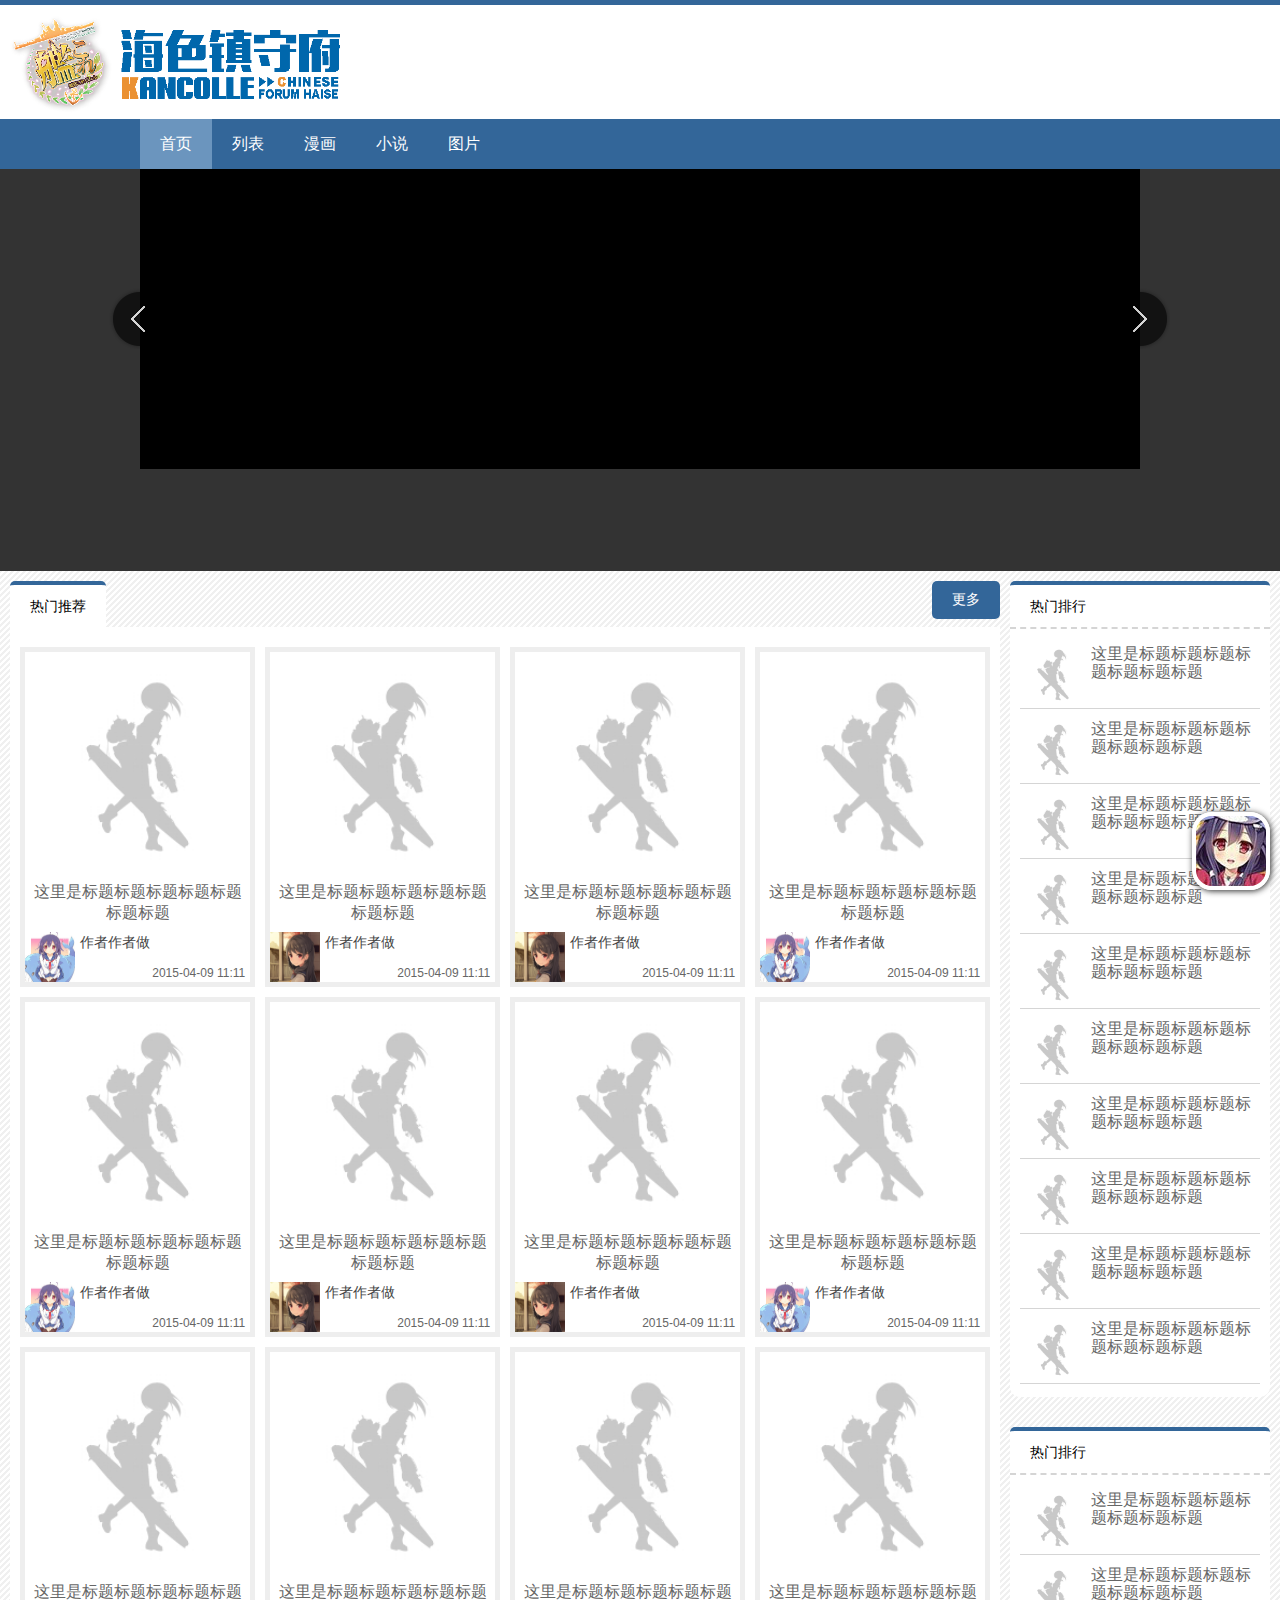
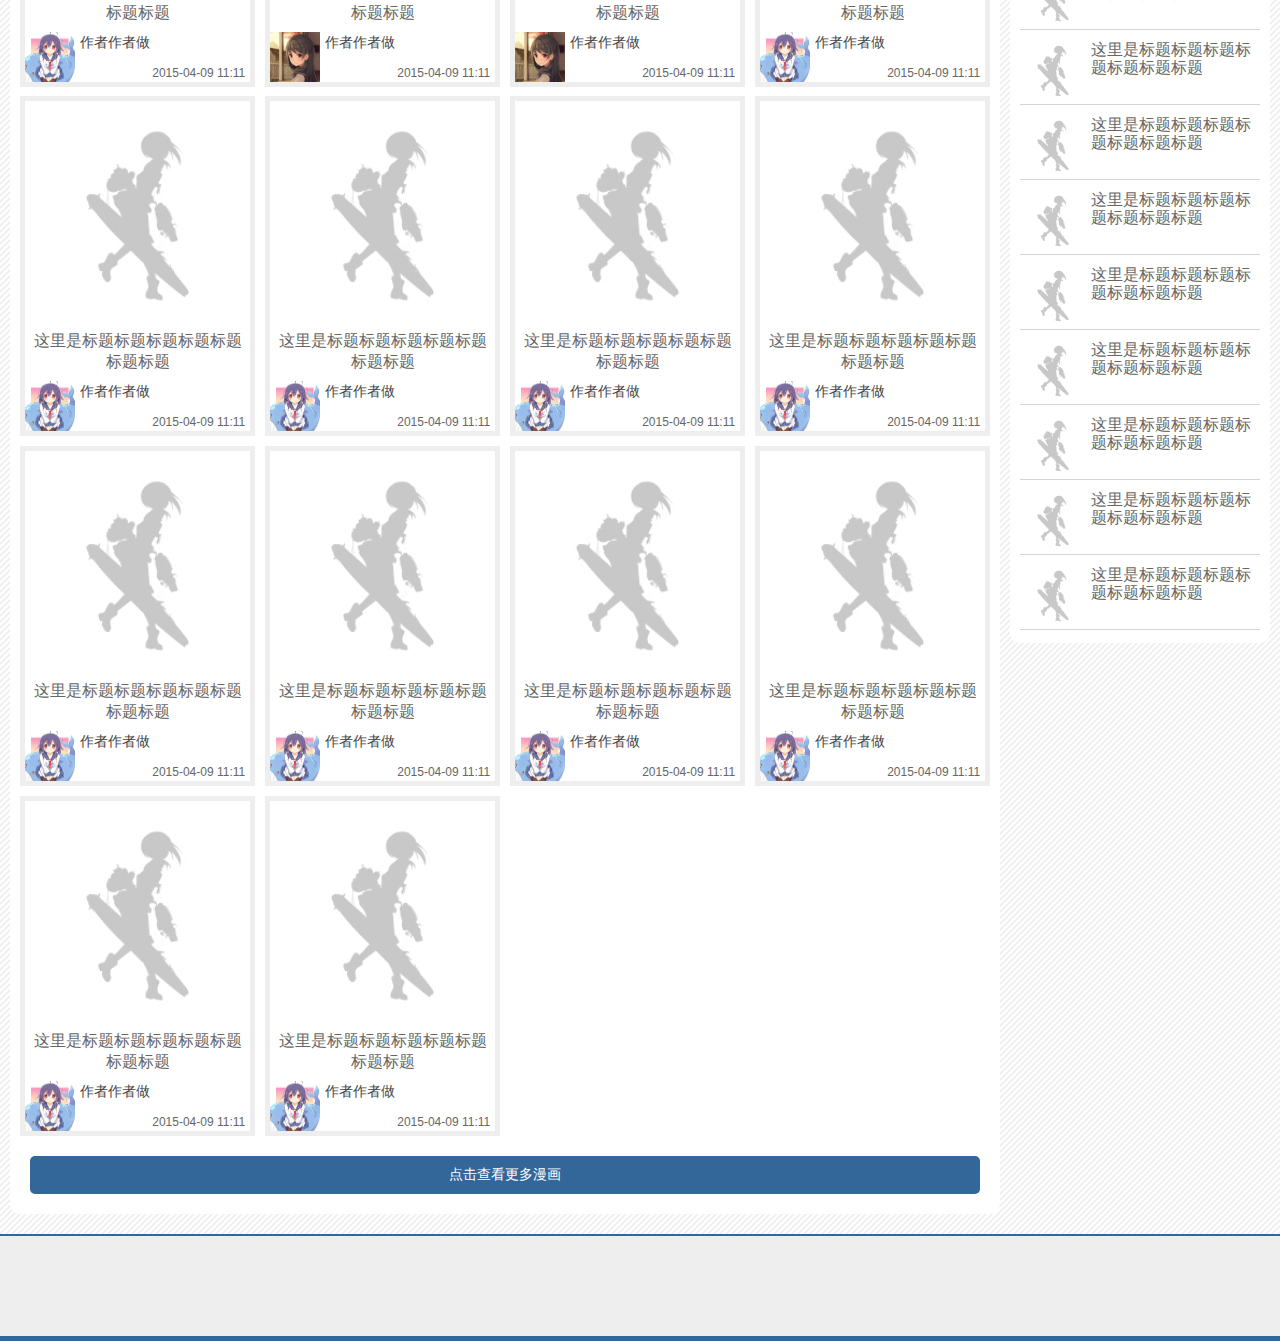
<file: root/demos/comic/index.html>
<!DOCTYPE html>
<html>
<head>
	<meta http-equiv="Content-Type" content="text/html; charset=UTF-8">
	<title></title>
	<link rel="stylesheet" type="text/css" href="css/index.css">
</head>
<body>
	<div class="head">
		<div class="top">
			<div class="logo">
				<a href="#">
					<img src="images/logo-blue.png" alt="logo">
				</a>
			</div>
		</div>
		<div class="nav">
			<ul>
				<li>
					<a href="#" class="current">首页</a>
				</li>
				<li>
					<a href="#">列表</a>
				</li>
				<li>
					<a href="#">漫画</a>
				</li>
				<li>
					<a href="#">小说</a>
				</li>
				<li>
					<a href="#">图片</a>
				</li>
			</ul>
		</div>
	</div>
	<div class="slider">
		<div class="frame">
			<div class="list">
				<a href="http://kcvp-logs-moe-static.smartgslb.com/images/head/1.jpg"
					data-img="http://kcvp-logs-moe-static.smartgslb.com/images/head/1.jpg"
					data-thumb="http://kcvp-logs-moe-static.smartgslb.com/images/head/1.jpg"></a>
				<a href="http://kcvp-logs-moe-static.smartgslb.com/images/head/2.jpg"
					data-img="http://kcvp-logs-moe-static.smartgslb.com/images/head/2.jpg"
					data-thumb="http://kcvp-logs-moe-static.smartgslb.com/images/head/2.jpg"></a>
				<a href="http://kcvp-logs-moe-static.smartgslb.com/images/head/3.jpg"
					data-img="http://kcvp-logs-moe-static.smartgslb.com/images/head/3.jpg"
					data-thumb="http://kcvp-logs-moe-static.smartgslb.com/images/head/3.jpg"></a>
				<a href="http://kcvp-logs-moe-static.smartgslb.com/images/head/4.jpg"
					data-img="http://kcvp-logs-moe-static.smartgslb.com/images/head/4.jpg"
					data-thumb="http://kcvp-logs-moe-static.smartgslb.com/images/head/4.jpg"></a>
				<a href="http://kcvp-logs-moe-static.smartgslb.com/images/head/5.jpg"
					data-img="http://kcvp-logs-moe-static.smartgslb.com/images/head/5.jpg"
					data-thumb="http://kcvp-logs-moe-static.smartgslb.com/images/head/5.jpg"></a>
			</div>
			<div class="btn_pre btn"></div>
			<div class="btn_next btn"></div>
		</div>
		<div class="mini">
			<div class="list"></div>
		</div>
	</div>
	<div class="clear"></div>
	<div class="content">
		<div class="left_content">
			<div class="tabs">
				<ul class="tabs_item">
					<li>
						<a data-tab="tab_1" class="current" href="#" >热门推荐</a>
					</li>
					<!-- <li>
						<a data-tab="tab_2" href="#">tabs2</a>
					</li> -->
				</ul>
				<div class="clear"></div>
				<div class="tabs_content">
					<div class="tab_1 tab_item current" >
						<div class="more">
							<a href="#" target="_blank">更多</a>
						</div>
						<ul class="comics">
							<li>
								<a href="#" target="_blank">
									<div>
										<img class="cover lazyload" src="images/loading.jpg" data-original="images/temp/0a6hl7Qz.png" alt="">
									</div>
									<p class="title">这里是标题标题标题标题标题标题标题</p>
									<div class="author">
										<img src="images/temp/90_avatar_big.jpg" alt="">
										<p>作者作者做</p>
									</div>
									<p class="date">2015-04-09 11:11</p>
									<div class="hover">
										<b>
											<p class="des">这里是简介简介简介简介简介简介简介简介简介，简介简介简介，简介简介，简介简介简介</p>
										</b>
									</div>
								</a>
							</li>
							<li>
								<a href="#" target="_blank">
									<div>
										<img class="cover lazyload" src="images/loading.jpg" data-original="images/temp/47447178_p0.jpg" alt="">
									</div>
									<p class="title">这里是标题标题标题标题标题标题标题</p>
									<div class="author">
										<img src="images/temp/0a6hl7Qz.png" alt="">
										<p>作者作者做</p>
									</div>
									<p class="date">2015-04-09 11:11</p>
									<div class="hover">
										<b>
											<p class="des">这里是简介简介简介简介简介简介简介简介简介，简介简介简介，简介简介，简介简介简介</p>
										</b>
									</div>
								</a>
							</li>
							<li>
								<a href="#" target="_blank">
									<div>
										<img class="cover lazyload" src="images/loading.jpg" data-original="images/temp/90_avatar_big.jpg" alt="">
									</div>
									<p class="title">这里是标题标题标题标题标题标题标题</p>
									<div class="author">
										<img src="images/temp/0a6hl7Qz.png" alt="">
										<p>作者作者做</p>
									</div>
									<p class="date">2015-04-09 11:11</p>
									<div class="hover">
										<b>
											<p class="des">这里是简介简介简介简介简介简介简介简介简介，简介简介简介，简介简介，简介简介简介</p>
										</b>
									</div>
								</a>
							</li>
							<li>
								<a href="#" target="_blank">
									<div>
										<img class="cover lazyload" src="images/loading.jpg" data-original="images/temp/dpLFnAja.png" alt="">
									</div>
									<p class="title">这里是标题标题标题标题标题标题标题</p>
									<div class="author">
										<img src="images/temp/90_avatar_big.jpg" alt="">
										<p>作者作者做</p>
									</div>
									<p class="date">2015-04-09 11:11</p>
									<div class="hover">
										<b>
											<p class="des">这里是简介简介简介简介简介简介简介简介简介，简介简介简介，简介简介，简介简介简介</p>
										</b>
									</div>
								</a>
							</li>
							<li>
								<a href="#" target="_blank">
									<div>
										<img class="cover lazyload" src="images/loading.jpg" data-original="images/temp/0a6hl7Qz.png" alt="">
									</div>
									<p class="title">这里是标题标题标题标题标题标题标题</p>
									<div class="author">
										<img src="images/temp/90_avatar_big.jpg" alt="">
										<p>作者作者做</p>
									</div>
									<p class="date">2015-04-09 11:11</p>
									<div class="hover">
										<b>
											<p class="des">这里是简介简介简介简介简介简介简介简介简介，简介简介简介，简介简介，简介简介简介</p>
										</b>
									</div>
								</a>
							</li>
							<li>
								<a href="#" target="_blank">
									<div>
										<img class="cover lazyload" src="images/loading.jpg" data-original="images/temp/47447178_p0.jpg" alt="">
									</div>
									<p class="title">这里是标题标题标题标题标题标题标题</p>
									<div class="author">
										<img src="images/temp/0a6hl7Qz.png" alt="">
										<p>作者作者做</p>
									</div>
									<p class="date">2015-04-09 11:11</p>
									<div class="hover">
										<b>
											<p class="des">这里是简介简介简介简介简介简介简介简介简介，简介简介简介，简介简介，简介简介简介</p>
										</b>
									</div>
								</a>
							</li>
							<li>
								<a href="#" target="_blank">
									<div>
										<img class="cover lazyload" src="images/loading.jpg" data-original="images/temp/90_avatar_big.jpg" alt="">
									</div>
									<p class="title">这里是标题标题标题标题标题标题标题</p>
									<div class="author">
										<img src="images/temp/0a6hl7Qz.png" alt="">
										<p>作者作者做</p>
									</div>
									<p class="date">2015-04-09 11:11</p>
									<div class="hover">
										<b>
											<p class="des">这里是简介简介简介简介简介简介简介简介简介，简介简介简介，简介简介，简介简介简介</p>
										</b>
									</div>
								</a>
							</li>
							<li>
								<a href="#" target="_blank">
									<div>
										<img class="cover lazyload" src="images/loading.jpg" data-original="images/temp/dpLFnAja.png" alt="">
									</div>
									<p class="title">这里是标题标题标题标题标题标题标题</p>
									<div class="author">
										<img src="images/temp/90_avatar_big.jpg" alt="">
										<p>作者作者做</p>
									</div>
									<p class="date">2015-04-09 11:11</p>
									<div class="hover">
										<b>
											<p class="des">这里是简介简介简介简介简介简介简介简介简介，简介简介简介，简介简介，简介简介简介</p>
										</b>
									</div>
								</a>
							</li>
							<li>
								<a href="#" target="_blank">
									<div>
										<img class="cover lazyload" src="images/loading.jpg" data-original="images/temp/0a6hl7Qz.png" alt="">
									</div>
									<p class="title">这里是标题标题标题标题标题标题标题</p>
									<div class="author">
										<img src="images/temp/90_avatar_big.jpg" alt="">
										<p>作者作者做</p>
									</div>
									<p class="date">2015-04-09 11:11</p>
									<div class="hover">
										<b>
											<p class="des">这里是简介简介简介简介简介简介简介简介简介，简介简介简介，简介简介，简介简介简介</p>
										</b>
									</div>
								</a>
							</li>
							<li>
								<a href="#" target="_blank">
									<div>
										<img class="cover lazyload" src="images/loading.jpg" data-original="images/temp/47447178_p0.jpg" alt="">
									</div>
									<p class="title">这里是标题标题标题标题标题标题标题</p>
									<div class="author">
										<img src="images/temp/0a6hl7Qz.png" alt="">
										<p>作者作者做</p>
									</div>
									<p class="date">2015-04-09 11:11</p>
									<div class="hover">
										<b>
											<p class="des">这里是简介简介简介简介简介简介简介简介简介，简介简介简介，简介简介，简介简介简介</p>
										</b>
									</div>
								</a>
							</li>
							<li>
								<a href="#" target="_blank">
									<div>
										<img class="cover lazyload" src="images/loading.jpg" data-original="images/temp/90_avatar_big.jpg" alt="">
									</div>
									<p class="title">这里是标题标题标题标题标题标题标题</p>
									<div class="author">
										<img src="images/temp/0a6hl7Qz.png" alt="">
										<p>作者作者做</p>
									</div>
									<p class="date">2015-04-09 11:11</p>
									<div class="hover">
										<b>
											<p class="des">这里是简介简介简介简介简介简介简介简介简介，简介简介简介，简介简介，简介简介简介</p>
										</b>
									</div>
								</a>
							</li>
							<li>
								<a href="#" target="_blank">
									<div>
										<img class="cover lazyload" src="images/loading.jpg" data-original="images/temp/dpLFnAja.png" alt="">
									</div>
									<p class="title">这里是标题标题标题标题标题标题标题</p>
									<div class="author">
										<img src="images/temp/90_avatar_big.jpg" alt="">
										<p>作者作者做</p>
									</div>
									<p class="date">2015-04-09 11:11</p>
									<div class="hover">
										<b>
											<p class="des">这里是简介简介简介简介简介简介简介简介简介，简介简介简介，简介简介，简介简介简介</p>
										</b>
									</div>
								</a>
							</li>
							<li>
								<a href="#" target="_blank">
									<div>
										<img class="cover lazyload" src="images/loading.jpg" data-original="images/temp/dpLFnAja.png" alt="">
									</div>
									<p class="title">这里是标题标题标题标题标题标题标题</p>
									<div class="author">
										<img src="images/temp/90_avatar_big.jpg" alt="">
										<p>作者作者做</p>
									</div>
									<p class="date">2015-04-09 11:11</p>
									<div class="hover">
										<b>
											<p class="des">这里是简介简介简介简介简介简介简介简介简介，简介简介简介，简介简介，简介简介简介</p>
										</b>
									</div>
								</a>
							</li>
							<li>
								<a href="#" target="_blank">
									<div>
										<img class="cover lazyload" src="images/loading.jpg" data-original="images/temp/dpLFnAja.png" alt="">
									</div>
									<p class="title">这里是标题标题标题标题标题标题标题</p>
									<div class="author">
										<img src="images/temp/90_avatar_big.jpg" alt="">
										<p>作者作者做</p>
									</div>
									<p class="date">2015-04-09 11:11</p>
									<div class="hover">
										<b>
											<p class="des">这里是简介简介简介简介简介简介简介简介简介，简介简介简介，简介简介，简介简介简介</p>
										</b>
									</div>
								</a>
							</li>
							<li>
								<a href="#" target="_blank">
									<div>
										<img class="cover lazyload" src="images/loading.jpg" data-original="images/temp/dpLFnAja.png" alt="">
									</div>
									<p class="title">这里是标题标题标题标题标题标题标题</p>
									<div class="author">
										<img src="images/temp/90_avatar_big.jpg" alt="">
										<p>作者作者做</p>
									</div>
									<p class="date">2015-04-09 11:11</p>
									<div class="hover">
										<b>
											<p class="des">这里是简介简介简介简介简介简介简介简介简介，简介简介简介，简介简介，简介简介简介</p>
										</b>
									</div>
								</a>
							</li>
							<li>
								<a href="#" target="_blank">
									<div>
										<img class="cover lazyload" src="images/loading.jpg" data-original="images/temp/dpLFnAja.png" alt="">
									</div>
									<p class="title">这里是标题标题标题标题标题标题标题</p>
									<div class="author">
										<img src="images/temp/90_avatar_big.jpg" alt="">
										<p>作者作者做</p>
									</div>
									<p class="date">2015-04-09 11:11</p>
									<div class="hover">
										<b>
											<p class="des">这里是简介简介简介简介简介简介简介简介简介，简介简介简介，简介简介，简介简介简介</p>
										</b>
									</div>
								</a>
							</li>
							<li>
								<a href="#" target="_blank">
									<div>
										<img class="cover lazyload" src="images/loading.jpg" data-original="images/temp/dpLFnAja.png" alt="">
									</div>
									<p class="title">这里是标题标题标题标题标题标题标题</p>
									<div class="author">
										<img src="images/temp/90_avatar_big.jpg" alt="">
										<p>作者作者做</p>
									</div>
									<p class="date">2015-04-09 11:11</p>
									<div class="hover">
										<b>
											<p class="des">这里是简介简介简介简介简介简介简介简介简介，简介简介简介，简介简介，简介简介简介</p>
										</b>
									</div>
								</a>
							</li>
							<li>
								<a href="#" target="_blank">
									<div>
										<img class="cover lazyload" src="images/loading.jpg" data-original="images/temp/dpLFnAja.png" alt="">
									</div>
									<p class="title">这里是标题标题标题标题标题标题标题</p>
									<div class="author">
										<img src="images/temp/90_avatar_big.jpg" alt="">
										<p>作者作者做</p>
									</div>
									<p class="date">2015-04-09 11:11</p>
									<div class="hover">
										<b>
											<p class="des">这里是简介简介简介简介简介简介简介简介简介，简介简介简介，简介简介，简介简介简介</p>
										</b>
									</div>
								</a>
							</li>
							<li>
								<a href="#" target="_blank">
									<div>
										<img class="cover lazyload" src="images/loading.jpg" data-original="images/temp/dpLFnAja.png" alt="">
									</div>
									<p class="title">这里是标题标题标题标题标题标题标题</p>
									<div class="author">
										<img src="images/temp/90_avatar_big.jpg" alt="">
										<p>作者作者做</p>
									</div>
									<p class="date">2015-04-09 11:11</p>
									<div class="hover">
										<b>
											<p class="des">这里是简介简介简介简介简介简介简介简介简介，简介简介简介，简介简介，简介简介简介</p>
										</b>
									</div>
								</a>
							</li>
							<li>
								<a href="#" target="_blank">
									<div>
										<img class="cover lazyload" src="images/loading.jpg" data-original="images/temp/dpLFnAja.png" alt="">
									</div>
									<p class="title">这里是标题标题标题标题标题标题标题</p>
									<div class="author">
										<img src="images/temp/90_avatar_big.jpg" alt="">
										<p>作者作者做</p>
									</div>
									<p class="date">2015-04-09 11:11</p>
									<div class="hover">
										<b>
											<p class="des">这里是简介简介简介简介简介简介简介简介简介，简介简介简介，简介简介，简介简介简介</p>
										</b>
									</div>
								</a>
							</li>
							<li>
								<a href="#" target="_blank">
									<div>
										<img class="cover lazyload" src="images/loading.jpg" data-original="images/temp/dpLFnAja.png" alt="">
									</div>
									<p class="title">这里是标题标题标题标题标题标题标题</p>
									<div class="author">
										<img src="images/temp/90_avatar_big.jpg" alt="">
										<p>作者作者做</p>
									</div>
									<p class="date">2015-04-09 11:11</p>
									<div class="hover">
										<b>
											<p class="des">这里是简介简介简介简介简介简介简介简介简介，简介简介简介，简介简介，简介简介简介</p>
										</b>
									</div>
								</a>
							</li>
							<li>
								<a href="#" target="_blank">
									<div>
										<img class="cover lazyload" src="images/loading.jpg" data-original="images/temp/dpLFnAja.png" alt="">
									</div>
									<p class="title">这里是标题标题标题标题标题标题标题</p>
									<div class="author">
										<img src="images/temp/90_avatar_big.jpg" alt="">
										<p>作者作者做</p>
									</div>
									<p class="date">2015-04-09 11:11</p>
									<div class="hover">
										<b>
											<p class="des">这里是简介简介简介简介简介简介简介简介简介，简介简介简介，简介简介，简介简介简介</p>
										</b>
									</div>
								</a>
							</li>
						</ul>
						<div class="clear"></div>
						<div class="btn_next">
							<a href="#" target="_blank">点击查看更多漫画</a>
						</div>
					</div>
					<div class="tab_2 tab_item">
						tabs2
					</div>
				</div>
			</div>
		</div>
		<div class="right_content">
			<div class="tops_list">
				<div class="list_title">
					热门排行
				</div>
				<ul>
					<li>
						<a href="#" target="_blank">
							<div class="img">
								<img class="cover lazyload" src="images/loading.jpg" data-original="images/temp/dpLFnAja.png" alt="">
							</div>
							<div class="title">这里是标题标题标题标题标题标题标题</div>
							<div class="clear"></div>
						</a>
					</li>
					<li>
						<a href="#" target="_blank">
							<div class="img">
								<img class="cover lazyload" src="images/loading.jpg" data-original="images/temp/0a6hl7Qz.png" alt="">
							</div>
							<div class="title">这里是标题标题标题标题标题标题标题</div>
							<div class="clear"></div>
						</a>
					</li>
					<li>
						<a href="#" target="_blank">
							<div class="img">
								<img class="cover lazyload" src="images/loading.jpg" data-original="images/temp/90_avatar_big.jpg" alt="">
							</div>
							<div class="title">这里是标题标题标题标题标题标题标题</div>
							<div class="clear"></div>
						</a>
					</li>
					<li>
						<a href="#" target="_blank">
							<div class="img">
								<img class="cover lazyload" src="images/loading.jpg" data-original="images/temp/47447178_p0.jpg" alt="">
							</div>
							<div class="title">这里是标题标题标题标题标题标题标题</div>
							<div class="clear"></div>
						</a>
					</li>
					<li>
						<a href="#" target="_blank">
							<div class="img">
								<img class="cover lazyload" src="images/loading.jpg" data-original="images/temp/dpLFnAja.png" alt="">
							</div>
							<div class="title">这里是标题标题标题标题标题标题标题</div>
							<div class="clear"></div>
						</a>
					</li>
					<li>
						<a href="#" target="_blank">
							<div class="img">
								<img class="cover lazyload" src="images/loading.jpg" data-original="images/temp/0a6hl7Qz.png" alt="">
							</div>
							<div class="title">这里是标题标题标题标题标题标题标题</div>
							<div class="clear"></div>
						</a>
					</li>
					<li>
						<a href="#" target="_blank">
							<div class="img">
								<img class="cover lazyload" src="images/loading.jpg" data-original="images/temp/90_avatar_big.jpg" alt="">
							</div>
							<div class="title">这里是标题标题标题标题标题标题标题</div>
							<div class="clear"></div>
						</a>
					</li>
					<li>
						<a href="#" target="_blank">
							<div class="img">
								<img class="cover lazyload" src="images/loading.jpg" data-original="images/temp/47447178_p0.jpg" alt="">
							</div>
							<div class="title">这里是标题标题标题标题标题标题标题</div>
							<div class="clear"></div>
						</a>
					</li>
					<li>
						<a href="#" target="_blank">
							<div class="img">
								<img class="cover lazyload" src="images/loading.jpg" data-original="images/temp/90_avatar_big.jpg" alt="">
							</div>
							<div class="title">这里是标题标题标题标题标题标题标题</div>
							<div class="clear"></div>
						</a>
					</li>
					<li>
						<a href="#" target="_blank">
							<div class="img">
								<img class="cover lazyload" src="images/loading.jpg" data-original="images/temp/47447178_p0.jpg" alt="">
							</div>
							<div class="title">这里是标题标题标题标题标题标题标题</div>
							<div class="clear"></div>
						</a>
					</li>
				</ul>
			</div>
			<div class="tops_list">
				<div class="list_title">
					热门排行
				</div>
				<ul>
					<li>
						<a href="#" target="_blank">
							<div class="img">
								<img class="cover lazyload" src="images/loading.jpg" data-original="images/temp/dpLFnAja.png" alt="">
							</div>
							<div class="title">这里是标题标题标题标题标题标题标题</div>
							<div class="clear"></div>
						</a>
					</li>
					<li>
						<a href="#" target="_blank">
							<div class="img">
								<img class="cover lazyload" src="images/loading.jpg" data-original="images/temp/0a6hl7Qz.png" alt="">
							</div>
							<div class="title">这里是标题标题标题标题标题标题标题</div>
							<div class="clear"></div>
						</a>
					</li>
					<li>
						<a href="#" target="_blank">
							<div class="img">
								<img class="cover lazyload" src="images/loading.jpg" data-original="images/temp/90_avatar_big.jpg" alt="">
							</div>
							<div class="title">这里是标题标题标题标题标题标题标题</div>
							<div class="clear"></div>
						</a>
					</li>
					<li>
						<a href="#" target="_blank">
							<div class="img">
								<img class="cover lazyload" src="images/loading.jpg" data-original="images/temp/47447178_p0.jpg" alt="">
							</div>
							<div class="title">这里是标题标题标题标题标题标题标题</div>
							<div class="clear"></div>
						</a>
					</li>
					<li>
						<a href="#" target="_blank">
							<div class="img">
								<img class="cover lazyload" src="images/loading.jpg" data-original="images/temp/dpLFnAja.png" alt="">
							</div>
							<div class="title">这里是标题标题标题标题标题标题标题</div>
							<div class="clear"></div>
						</a>
					</li>
					<li>
						<a href="#" target="_blank">
							<div class="img">
								<img class="cover lazyload" src="images/loading.jpg" data-original="images/temp/0a6hl7Qz.png" alt="">
							</div>
							<div class="title">这里是标题标题标题标题标题标题标题</div>
							<div class="clear"></div>
						</a>
					</li>
					<li>
						<a href="#" target="_blank">
							<div class="img">
								<img class="cover lazyload" src="images/loading.jpg" data-original="images/temp/90_avatar_big.jpg" alt="">
							</div>
							<div class="title">这里是标题标题标题标题标题标题标题</div>
							<div class="clear"></div>
						</a>
					</li>
					<li>
						<a href="#" target="_blank">
							<div class="img">
								<img class="cover lazyload" src="images/loading.jpg" data-original="images/temp/47447178_p0.jpg" alt="">
							</div>
							<div class="title">这里是标题标题标题标题标题标题标题</div>
							<div class="clear"></div>
						</a>
					</li>
					<li>
						<a href="#" target="_blank">
							<div class="img">
								<img class="cover lazyload" src="images/loading.jpg" data-original="images/temp/90_avatar_big.jpg" alt="">
							</div>
							<div class="title">这里是标题标题标题标题标题标题标题</div>
							<div class="clear"></div>
						</a>
					</li>
					<li>
						<a href="#" target="_blank">
							<div class="img">
								<img class="cover lazyload" src="images/loading.jpg" data-original="images/temp/47447178_p0.jpg" alt="">
							</div>
							<div class="title">这里是标题标题标题标题标题标题标题</div>
							<div class="clear"></div>
						</a>
					</li>
				</ul>
			</div>
		</div>
		<div class="clear"></div>
	</div>
	<div class="footer">
		
	</div>

	<div id="btn_to_top"></div>
	<script type="text/javascript" src="../../common/js/tool.js"></script>
	<script type="text/javascript" src="http://lib.sinaapp.com/js/jquery/1.9.1/jquery-1.9.1.min.js"></script>
	<script type="text/javascript" src="../../common/js/jquery.easing.min.js"></script>
	<script type="text/javascript" src="../../common/js/jquery.lazyload.js"></script>
	<script type="text/javascript" src="js/index.js"></script>
</body>

</html>
</file>
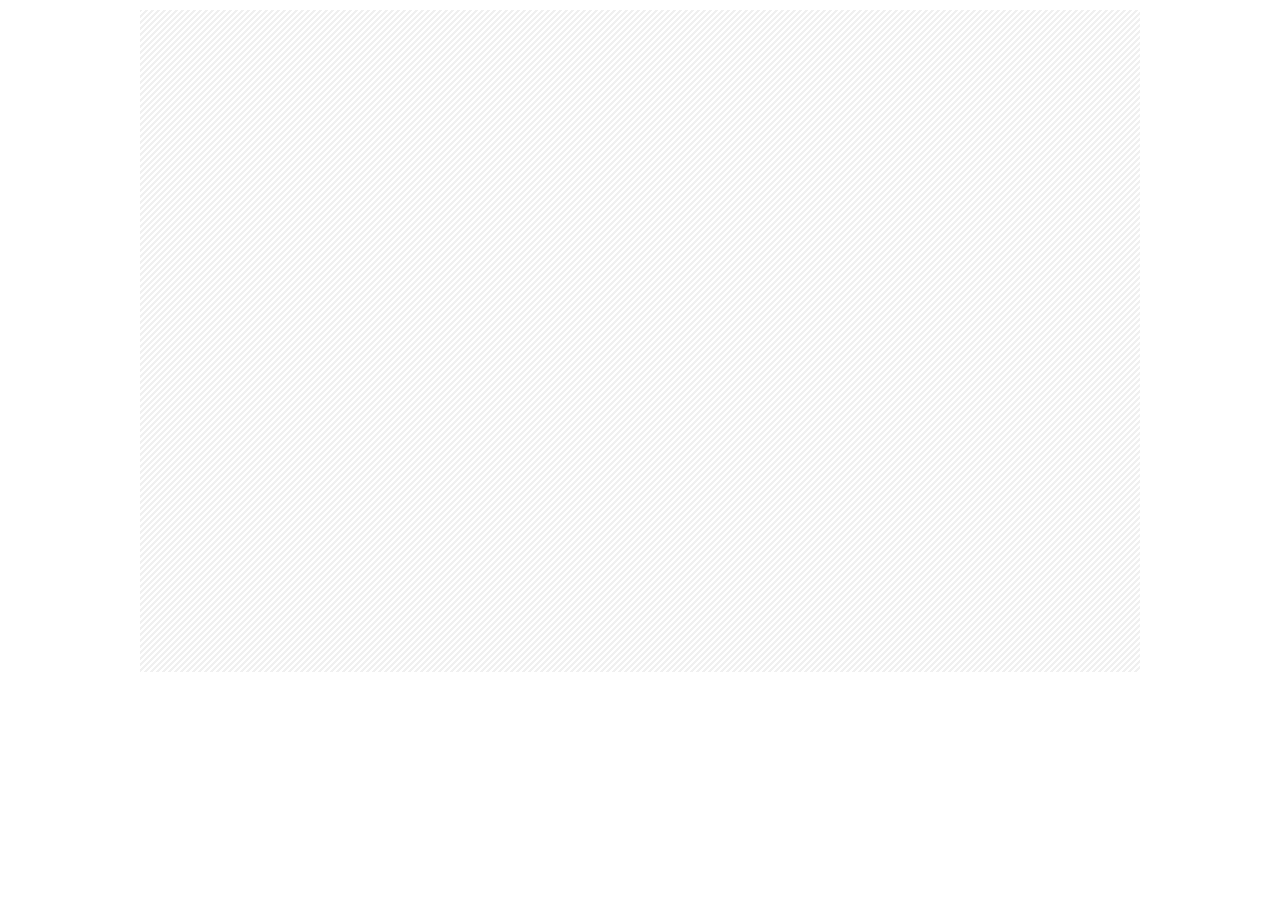
<file: root/demos/baike/list.html>
﻿<!DOCTYPE html>
<html>
<head>
    <meta http-equiv="Content-Type" content="text/html; charset=UTF-8">
    <title></title>
    <link rel="stylesheet" type="text/css" href="css/list.css">
</head>
<body>
    <div class="main_frame">
        <div class="head">
            <img src="images/2000.png" alt="" />
        </div>
        <div class="main_content">
            <div class="left tasklist">
            </div>
            <div class="right">
                <div class="list new">
                    <div class="title">
                        <h5>标题标题标题标题标题</h5>
                    </div>
                    <ul>
                        <li>
                            <a href="#">大苏打实打实的</a>
                        </li>
                        <li>
                            <a href="#">大苏打实打实的</a>
                        </li>
                        <li>
                            <a href="#">大苏打实打实的</a>
                        </li>
                        <li>
                            <a href="#">大苏打实打实的</a>
                        </li>
                        <li>
                            <a href="#">大苏打实打实的</a>
                        </li>
                        <li>
                            <a href="#">大苏打实打实的</a>
                        </li>
                        <li>
                            <a href="#">大苏打实打实的</a>
                        </li>
                        <li>
                            <a href="#">大苏打实打实的</a>
                        </li>
                    </ul>
                </div>
                <div class="list update">
                    <div class="title">
                        <h5>标题标题标题标题标题</h5>
                    </div>
                    <ul>
                        <li>
                            <a href="#">大苏打实打实的</a>
                        </li>
                        <li>
                            <a href="#">大苏打实打实的</a>
                        </li>
                        <li>
                            <a href="#">大苏打实打实的</a>
                        </li>
                        <li>
                            <a href="#">大苏打实打实的</a>
                        </li>
                        <li>
                            <a href="#">大苏打实打实的</a>
                        </li>
                        <li>
                            <a href="#">大苏打实打实的</a>
                        </li>
                        <li>
                            <a href="#">大苏打实打实的</a>
                        </li>
                        <li>
                            <a href="#">大苏打实打实的</a>
                        </li>
                    </ul>
                </div>
            </div>
        </div>
        <div class="clear"></div>
        <ul class="all_cate hide">
            <li data-cate="a" data-class="cate_a" data-root="root">編成</li>
            <li data-cate="b_root" data-class="cate_b" data-root="root">出击</li>
            <li data-cate="b" data-root="b_root">单次出击</li>
            <li data-cate="bd" data-root="b_root">日常出击</li>
            <li data-cate="bw" data-root="b_root">周常出击</li>
            <li data-cate="bm" data-root="b_root">月常出击</li>
            <li data-cate="c" data-class="cate_c" data-root="root">演习</li>
            <li data-cate="d" data-class="cate_d" data-root="root">远征</li>
            <li data-cate="e" data-class="cate_e" data-root="root">补给/入渠</li>
            <li data-cate="f" data-class="cate_f" data-root="root">工厂</li>
            <li data-cate="g" data-class="cate_g" data-root="root">改装</li>
            <li data-cate="w" data-class="cate_w" data-root="root">结婚</li>
        </ul>
        <div class="all_task hide">
            <a href="/url.html">【出击B2】守护镇守府正面海域！(鎮守府正面海域を護れ！)</a>
            <a href="/url.html">【出击B4】出击去南西诸岛冲！(南西諸島沖に出撃せよ！)</a>
            <a href="/url.html">【出击B5】迎击在接近的「敌前卫舰队」！</a>
            <a href="/url.html">【出击B6】「水雷战队」出击！</a>
            <a href="/url.html">【出击B7】「重巡洋舰」出击！</a>
            <a href="/url.html">【出击B8】「战舰」出击！</a>
            <a href="/url.html">【出击B9】「空母机动部队」出击！</a>
            <a href="/url.html">【出击B11】「三川舰队」出击！</a>
            <a href="/url.html">【出击B3】第2舰队，出击！(第2艦隊、出撃せよ！)</a>
            <a href="/url.html">【出击B13】「第四战队」出击！</a>
            <a href="/url.html">【出击B14】「西村舰队」出击！</a>
            <a href="/url.html">【出击B15】「第五航空战队」出击！</a>
            <a href="/url.html">【出击B17】「潜水舰队」出击！</a>
            <a href="/url.html">【出击B16】新「三川舰队」出击！</a>
            <a href="/url.html">【出击B12】「第六驱逐队」出击！</a>
            <a href="/url.html">【编成A35】编成「第五战队」!(「第五戦隊」を編成せよ!)</a>
            <a href="/url.html">【编成A34】编成「第三十驱逐队(第二次)」！</a>
            <a href="/url.html">【编成A32】编成「第十八驱逐队」!</a>
            <a href="/url.html">【工厂F9】军缩条约对应！(軍縮条約対応！)</a>
            <a href="/url.html">【工厂F7】装备「开发」集中强化(装備「開発」集中強化)</a>
            <a href="/url.html">【工厂F8】舰娘「建造」舰队强化(艦娘「建造」艦隊強化)</a>
            <a href="/url.html">【编成A30】编成「第一水雷战队」！</a>
            <a href="/url.html">【出击B18】「航空水上打击部队」出击！</a>
            <a href="/url.html">【出击B20】「第八驱逐队」出击！</a>
            <a href="/url.html">【出击B21】「第十八驱逐队」出击！</a>
            <a href="/url.html">【出击B22】「第三十驱逐队(第一次)」出击！</a>
            <a href="/url.html">【出击B24】「第三十驱逐队」对潜哨戒！</a>
            <a href="/url.html">【出击B23】「航空战舰」起锚！</a>
            <a href="/url.html">【出击B27】战舰「榛名」出击！</a>
            <a href="/url.html">【出击B28】「第六〇一航空队」出击！</a>
            <a href="/url.html">【出击B30】「水雷战队」巴士岛冲紧急展开</a>
            <a href="/url.html">【出击B29】「轻空母」战队、出击！</a>
            <a href="/url.html">【出击B31】「第二战队」起锚！</a>
            <a href="/url.html">【出击B32】「战舰部队」突入北方海域！</a>
            <a href="/url.html">【出击B33】「西村舰队」进出南方海域！</a>
            <a href="/url.html">【出击B34】「第六战队」出击南西海域！</a>
            <a href="/url.html">【工厂F10】准备「大型舰建造」！(其二)</a>
            <a href="/url.html">【出击B39】「第二二驱逐队」出击！</a>
            <a href="/url.html">【出击B40】「改装防空重巡」出击！</a>
            <a href="/url.html">【出击B43】起锚！「第十八战队」</a>
            <a href="/url.html">【出击Bd4】击沉3艘敌方空母！</a>
            <a href="/url.html">【出击Bd5】击沉3艘敌方补给船！</a>
            <a href="/url.html">【出击Bd6】打击敌方输送船团！</a>
            <a href="/url.html">【出击Bd7】掌握南西诸岛海域的制海权！</a>
            <a href="/url.html">【出击Bd8】压制敌方潜水舰！</a>
            <a href="/url.html">【婚礼WB01】式の準備！(最終)</a>
            <a href="/url.html">【出击B35】「第十一驱逐队」出击！</a>
            <a href="/url.html">【出击B36】「第十一驱逐队」对潜哨戒！</a>
            <a href="/url.html">【出击B10】击沉敌方空母！</a>
            <a href="/url.html">【婚礼WF01】式の準備！(その壱)</a>
            <a href="/url.html">【编成A38】配备新型电探！(新型電探を配備せよ！)</a>
            <a href="/url.html">【出击B38】「那智战队」起锚！</a>
        </div>
    </div>
    <div class="clear"></div>
    <div class="footer">
    </div>
    <script type="text/javascript" src="../../common/js/tool.js"></script>
    <script type="text/javascript" src="http://lib.sinaapp.com/js/jquery/1.9.1/jquery-1.9.1.min.js"></script>
    <script type="text/javascript" src="../../common/js/jquery.easing.min.js"></script>
    <!--<script type="text/javascript" src="js/imgeffect.js"></script>-->
    <script type="text/javascript" src="js/list.js"></script>
</body>
</html>
</file>
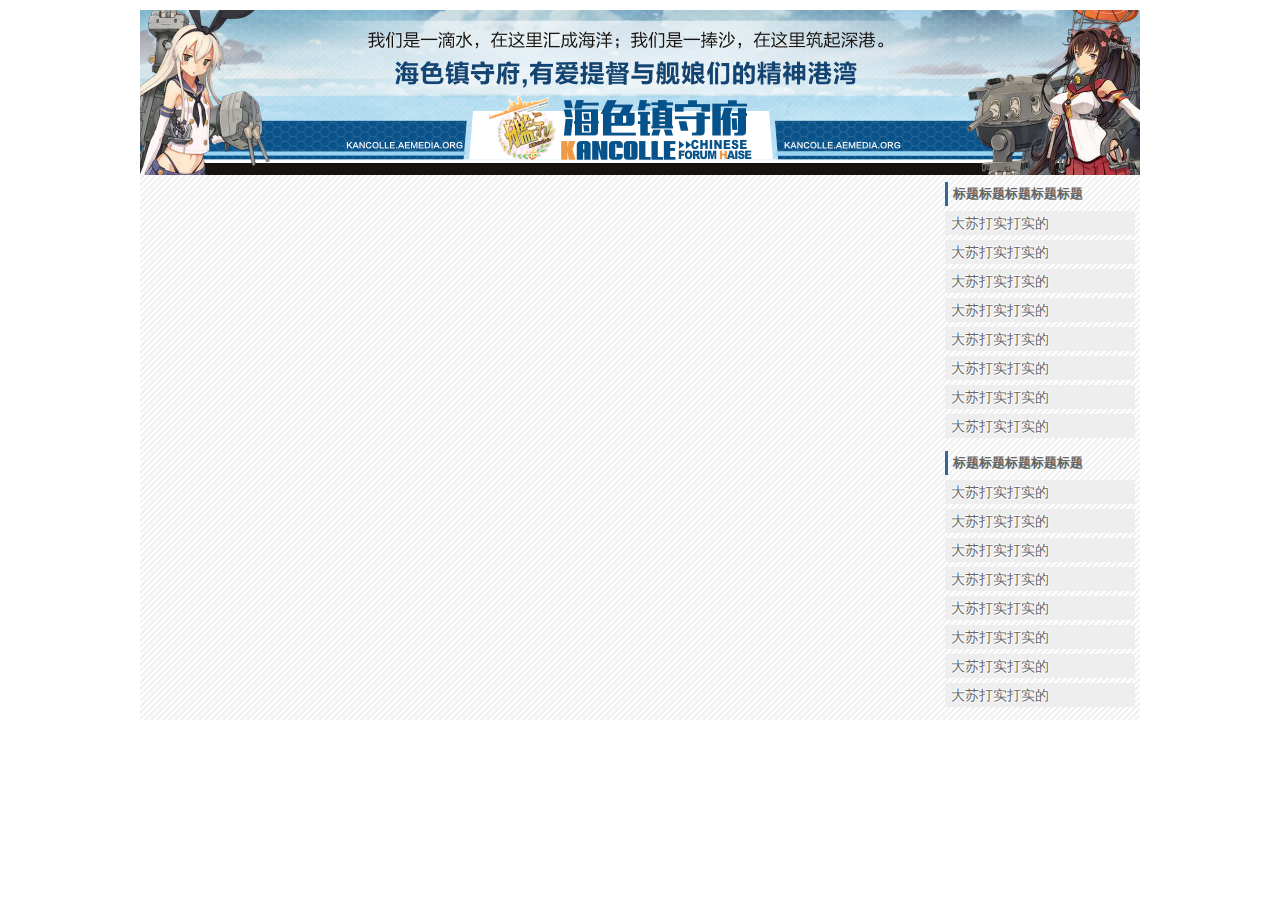
<file: root/demos/baike/yz.html>
﻿<!DOCTYPE html>
<html>
<head>
    <meta http-equiv="Content-Type" content="text/html; charset=UTF-8">
    <title></title>
    <link rel="stylesheet" type="text/css" href="css/yz.css">
</head>
<body>
    <div class="main_frame">
        <div class="head">
            <img src="images/2000.png" alt="" />
        </div>
        <div class="main_content">
            <div class="left tasklist">
            </div>
            <div class="right">
                <div class="list new">
                    <div class="title">
                        <h5>标题标题标题标题标题</h5>
                    </div>
                    <ul>
                        <li>
                            <a href="#">大苏打实打实的</a>
                        </li>
                        <li>
                            <a href="#">大苏打实打实的</a>
                        </li>
                        <li>
                            <a href="#">大苏打实打实的</a>
                        </li>
                        <li>
                            <a href="#">大苏打实打实的</a>
                        </li>
                        <li>
                            <a href="#">大苏打实打实的</a>
                        </li>
                        <li>
                            <a href="#">大苏打实打实的</a>
                        </li>
                        <li>
                            <a href="#">大苏打实打实的</a>
                        </li>
                        <li>
                            <a href="#">大苏打实打实的</a>
                        </li>
                    </ul>
                </div>
                <div class="list update">
                    <div class="title">
                        <h5>标题标题标题标题标题</h5>
                    </div>
                    <ul>
                        <li>
                            <a href="#">大苏打实打实的</a>
                        </li>
                        <li>
                            <a href="#">大苏打实打实的</a>
                        </li>
                        <li>
                            <a href="#">大苏打实打实的</a>
                        </li>
                        <li>
                            <a href="#">大苏打实打实的</a>
                        </li>
                        <li>
                            <a href="#">大苏打实打实的</a>
                        </li>
                        <li>
                            <a href="#">大苏打实打实的</a>
                        </li>
                        <li>
                            <a href="#">大苏打实打实的</a>
                        </li>
                        <li>
                            <a href="#">大苏打实打实的</a>
                        </li>
                    </ul>
                </div>
            </div>
        </div>
        <div class="clear"></div>
        <ul class="all_cate hide">
            <li data-cate="1" data-class="cate_c" data-root="root">鎮守府海域</li>
            <li data-cate="2" data-class="cate_d" data-root="root">南西諸島海域</li>
            <li data-cate="3" data-class="cate_e" data-root="root">北方海域</li>
            <li data-cate="4" data-class="cate_f" data-root="root">西方海域</li>
            <li data-cate="5" data-class="cate_g" data-root="root">南方海域</li>
            <!-- <li data-cate="6" data-class="cate_w" data-root="root">中部海域</li> -->
        </ul>
        <div class="all_task hide">
            <a href="/url.html">【远征D1】第一次的「远征」！(はじめての「遠征」！)</a>
            <a href="/url.html">【远征D5】第一次潜水舰派遣作战</a>
            <a href="/url.html">【远征D6】第二次潜水舰派遣作战</a>
            <a href="/url.html">【远征D7】由于潜水舰派遣作战继续获得技术！</a>
            <a href="/url.html">【远征D8】派遣潜水舰的海外舰接触作战</a>
            <a href="/url.html">【远征D9】前往南方的输送作战获得成功！</a>
            <a href="/url.html">【远征D11】前往南方的鼠输送作战继续实行！</a>
            <a href="/url.html">【远征D13】实施远洋潜水舰作战！</a>
            <a href="/url.html">【远征D12】(续)航空火力舰的运用和强化！</a>
            <a href="/url.html">【远征D14】扩大远洋潜水舰作战的成果！</a>
            <a href="/url.html">【远征D15】实行防空射击演习！</a>
            <a href="/url.html">【远征D18】果决实行观舰式！</a>
            <a href="/url.html">【远征D16】「实行诱饵机动部队支援作战！」</a>
            <a href="/url.html">【远征D17】实行观舰式予行！</a>
            <a href="/url.html">【远征D10】航空火力舰的运用和强化！</a>
            <a href="/url.html">【远征D3】「远征」成功10次！</a>
            <a href="/url.html">【远征21】北方鼠运输作战</a>
            <a href="/url.html">【远征39】远洋潜水艇作战</a>
            <a href="/url.html">【远征38】东京急行（二）</a>
            <a href="/url.html">【远征37】东京急行</a>
            <a href="/url.html">【远征36】水上机基地建设</a>
            <a href="/url.html">【远征35】MO作战</a>
            <a href="/url.html">【远征20】潜水艇巡逻任务</a>
            <a href="/url.html">【远征19】北号作战</a>
            <a href="/url.html">【远征18】航空机输送作战</a>
            <a href="/url.html">【远征17】敌地侦察作战</a>
            <a href="/url.html">【远征32】远洋练习航海</a>
            <a href="/url.html">【远征31】与海外舰的接触</a>
            <a href="/url.html">【远征30】潜水艇派遣作战</a>
            <a href="/url.html">【远征29】潜水艇派遣演习</a>
            <a href="/url.html">【远征28】西方海域封锁作战</a>
            <a href="/url.html">【远征27】潜水艇通商破坏作战</a>
            <a href="/url.html">【远征26】敌母港空袭作战</a>
            <a href="/url.html">【远征25】通商破坏作战</a>
            <a href="/url.html">【远征23】航空战舰运用演习</a>
            <a href="/url.html">【远征22】舰队演习</a>
            <a href="/url.html">【远征16】舰队决战援护作战</a>
            <a href="/url.html">【远征15】诱饵机动部队支援作战</a>
            <a href="/url.html">【远征14】被包围的陆战队撤退作战</a>
            <a href="/url.html">【远征13】鼠运输作战</a>
            <a href="/url.html">【远征12】资源输送任务</a>
            <a href="/url.html">【远征11】铝土矿运输任务</a>
            <a href="/url.html">【远征10】强行侦察任务</a>
            <a href="/url.html">【远征9】油轮护卫任务</a>
            <a href="/url.html">【远征8】观舰式</a>
            <a href="/url.html">【远征7】观舰式试行</a>
            <a href="/url.html">【远征6】防空射击演习</a>
            <a href="/url.html">【远征5】海上护卫任务</a>
            <a href="/url.html">【远征4】对潜警备任务</a>
            <a href="/url.html">【远征3】警备任务</a>
            <a href="/url.html">【远征2】远距离练习航海</a>
            <a href="/url.html">【远征1】练习航海</a>
            <a href="/url.html">【远征D4】大规模远征作战，开始！</a>
            <a href="/url.html">【远征D2】远征3次成功！(「遠征」を3回成功させよう！)</a>
        </div>
    </div>
    <div class="clear"></div>
    <div class="footer">
    </div>
    <script type="text/javascript" src="../../common/js/tool.js"></script>
    <script type="text/javascript" src="http://lib.sinaapp.com/js/jquery/1.9.1/jquery-1.9.1.min.js"></script>
    <script type="text/javascript" src="../../common/js/jquery.easing.min.js"></script>
    <!--<script type="text/javascript" src="js/imgeffect.js"></script>-->
    <script type="text/javascript" src="js/yz.min.js"></script>
</body>
</html>
</file>
<file: root/demos/comic/css/index.css>
* {
    font-family: Lato,Microsoft YaHei, sans-serif;
    color: #666666;
    margin: 0;
    padding: 0;
}

body {
    padding: 0;
    margin: 0;
    /*overflow-x: hidden;*/
}

a {
    text-decoration: none;
}

    a img {
        border: none;
    }

ul {
    list-style: none;
}

* {
    -moz-transition: opacity 0.4s; /* Firefox 4 */
    -webkit-transition: opacity 0.4s; /* Safari 和 Chrome */
    -o-transition: opacity 0.4s;
    transition: opacity 0.4s;
}

.content a:hover{
    text-decoration: none;
}
.clear {
    clear: both;
}

/*  */
.t9_1503062115~a{
    display: none;
}

.wp {
    width: 100%!important;
}

#toptb .wp {
    width: 1000px!important;
}

/*　head */
.head {
    width: 100%;
    background: #fff;
    border-top: 5px solid #336699;
}

    .head.fixed {
        position: fixed;
        z-index: 99;
        top: 0;
        left: 0;
    }

.slider.fixed {
    margin-top: 170px;
}
/* nav */
.head .nav {
    width: 100%;
    background: #336699;
    height: 50px;
}

    .head .nav ul {
        width: 1000px;
        margin: 0 auto;
    }

    .head .nav li {
        float: left;
    }

    .head .nav a {
        color: #fff;
        line-height: 30px;
        padding: 10px 20px;
        display: block;
    }

        .head .nav a.current, .head .nav a:hover {
            background: #6B95BE;
        }

.head .logo img {
    margin: 10px 10px 0 10px;
    height: 100px;
    transition: height 0.4s;
    -moz-transition: height 0.4s; /* Firefox 4 */
    -webkit-transition: height 0.4s; /* Safari 和 Chrome */
    -o-transition: height 0.4s;
}

.head.fixed .logo img {
    height: 50px;
}
/* slider start */
.slider {
    background: #333;
    height: 402px;
    width: 100%;
    overflow: hidden;
}

    .slider .frame {
        width: 1000px;
        background: #000;
        height: 300px;
        margin: 0 auto;
        position: relative;
    }

        .slider .frame > div {
            position: absolute;
        }

    .slider .btn {
        width: 100px;
        height: 100px;
        top: 100px;
        opacity: 0.8;
        cursor: pointer;
    }

        .slider .btn:hover {
            opacity: 1;
        }

    .slider .btn_pre {
        background: url('../images/img_left_arrow.png');
        left: -50px;
    }

    .slider .btn_next {
        background: url('../images/img_right_arrow.png');
        right: -50px;
    }

    .slider .frame .list a div {
        width: 1000px;
        height: 300px;
        float: left;
        overflow: hidden;
    }

    .slider .frame .list {
        width: 10000px;
    }

    .slider .mini {
        width: 1200px;
        height: 100px;
        margin: 0 auto;
    }

        .slider .mini .list {
            width: 5000px;
        }

            .slider .mini .list > div {
                width: 200px;
                height: 90px;
                float: left;
                margin: 4px 2px;
                border: 2px solid #fff;
                filter: alpha(opacity=60);
                opacity: 0.6;
                cursor: pointer;
                overflow: hidden;
            }

                .slider .mini .list > div:hover {
                    filter: alpha(opacity=100);
                    opacity: 1;
                }

                .slider .mini .list > div.current {
                    filter: alpha(opacity=100);
                    opacity: 1;
                }

    .slider img {
        min-width: 100%;
        min-height: 100%;
    }

    .slider .mini img {
        height: 100%;
    }
/* slider end */

/* content */
.content {
    padding-top: 10px;
    background: url('../images/bg_content.gif') repeat 0 0;
    /*max-width: 1400px;*/
    min-width: 1000px;
    margin: 0 auto;
}
.left_content {
    float: left;
    width: 100%;
    margin-right: -300px;
}

.right_content {
    float: right;
    width: 260px;
    margin-right: 10px;
}

.tabs {
    margin-right: 280px;
    padding-left: 10px;
    margin-bottom: 20px;
}

.tabs_item li {
    float: left;
    margin-right: 10px;
}

    .tabs_item li a {
        font-size: 14px;
        color: #fff;
        line-height: 30px;
        padding: 6px 20px;
        display: block;
        background: #fff;
        box-shadow: #5CA8C6 0px -2px 4px 0px inset;
        -webkit-box-shadow: #33485C 0px -2px 4px 0px inset;
        -moz-box-shadow: #33485C 0px -2px 4px 0px inset;
        -webkit-border-top-left-radius: 5px;
        -webkit-border-top-right-radius: 5px;
        -moz-border-radius-topleft: 5px;
        -moz-border-radius-topright: 5px;
        border-top-left-radius: 5px;
        border-top-right-radius: 5px;
        background-color: #336699;
        border-top: 4px solid #336699;
    }

        .tabs_item li a.current {
            background-color: #fff;
            box-shadow: none;
            color: #000;
        }

        .tabs_item li a:not(.current):hover {
            filter: alpha(opacity=80);
            opacity: 0.8;
        }

.tabs_content {
    background: #fff;
    padding: 10px;
    padding-right: 0px;
    border-radius:10px;
    border-top-left-radius: inherit;
    border-top-right-radius: inherit;
}

    .tabs_content .tab_item {
        display: none;
    }

        .tabs_content .tab_item.current {
            display: block;
        }

/* comic */
.comics {
    margin-top: 10px;
}

    .comics li {
        float: left;
        margin: 0 1% 1% 0;
        width: 24%;
    }
    .comics li.unload {
        display: none;
    }

        .comics li > a {
            display: block;
            /*width: 190px;*/
            height: 320px;
            padding: 5px;
            background: #fff;
            border: 5px solid #eee;
            font-size: 14px;
            position: relative;
        }
        .comics li > a > div:first-child{
            text-align: center;
        }

        .comics li img {
            max-width: 100%;
            height: 220px;
        }

        .comics li .author {
            position: absolute;
            bottom: 0;
            left: 0;
            width: 100%;
            height: 50px;
        }

            .comics li .author img {
                width: 50px;
                height: 50px;
                float: left;
            }

        .comics li img.cover {
            position: relative;
            z-index: 91;
        }

        .comics li .author p {
            float: left;
            padding: 0 5px;
            line-height: 20px;
            color: #444;
        }

        .comics li .date {
            position: absolute;
            bottom: 2px;
            right: 5px;
            font-size: 12px;
        }
        .comics li .title {
              font-size: 16px;
              height: 46px;
              overflow: hidden;
              margin: 2px;
              font-weight: normal;
              line-height: normal;
              padding: 0;
              text-align: center;
        }

        .comics li .hover {
            position: absolute;
            width: 100%;
            height: 100%;
            background: #eee;
            top: -5px;
            left: -5px;
            z-index: 90;
            /*display: none;*/
            filter: alpha(opacity=0);
            opacity: 0;
            border: 5px solid #336699;
        }

            .comics li .hover b {
                position: absolute;
                width: 100%;
                background: #336699;
                bottom: -2px;
                /*margin: 5px;
                padding: 5px;*/
                color: #FFF;
                text-align: center;
                font-size: 16px;
                font-weight: normal;
                height: 102px;
                overflow: hidden;
            }
              .comics li .hover b p{
                    margin: 5px;
                    color: #FFF;
                    text-align: left;
                }
               /* .comics li .hover b:hover {
                    filter: alpha(opacity=80);
                    opacity: 0.8;
                }*/

        .comics li > a:hover {
            /*border-color:#336699;*/
        }

            .comics li > a:hover .hover {
                /*display: block;*/
                filter: alpha(opacity=100);
                opacity: 1;
            }


.tabs_content .tab_item{
    position:relative;
}
.tabs_content .more{
    position:absolute;
    top: -66px;
    right: 0;
}


.tabs_content .more a,.tabs_content .btn_next a{
    padding: 10px 20px;
    display: block;
    background: #369;
    border-radius: 5px;
    color: #FFF;
    font-size: 14px;
}

.tabs_content .more a:hover,.tabs_content .btn_next a:hover{
    background: #618FBD;
}


.tabs_content .btn_next{
    margin: 10px;
    margin-right: 20px;
}

.tabs_content .btn_next a{
    text-align:center;
}

.right_content .tops_list{
    margin-bottom: 30px;
}
.right_content .tops_list ul{
    background: #fff;
    padding: 5px 10px;
    border-radius:10px;
    border-top-left-radius: inherit;
    border-top-right-radius: inherit;

}
.right_content .tops_list li{
    margin: 8px 0;
    border-bottom: 1px solid #D5D5D5;
}
.right_content .tops_list li .img{
    width: 66px;
    height: 66px;
    float: left;
}
.right_content .tops_list li .img img{
    width: 100%;
    height: 100%;
}
.right_content .tops_list li .title{
    float: left;
    width: 165px;
    height: 60px;
    overflow: hidden;
    margin: 3px 0 3px 5px;
    line-height: 18px;
    padding: 0;
    font-weight: normal;
}


.right_content .tops_list .list_title{
    font-size: 14px;
    line-height: 30px;
    padding: 6px 20px;
    display: block;
    background: #FFF;
    -webkit-border-top-left-radius: 5px;
    -webkit-border-top-right-radius: 5px;
    -moz-border-radius-topleft: 5px;
    -moz-border-radius-topright: 5px;
    border-top-left-radius: 5px;
    border-top-right-radius: 5px;
    border-top: 4px solid #369;
    background-color: #FFF;
    border-bottom: 2px dashed #D5D5D5;
    color: #000;
}

/* footer */
.footer {
    width: 100%;
    height: 100px;
    background: #eee;
    border-top: 2px solid #336699;
    border-bottom: 5px solid #336699;
}


#btn_to_top{
    width: 70px;
    height: 70px;
    position: fixed;
    bottom: 10px;
    right: 10px;
    cursor: pointer;
    opacity: 1;
    box-shadow: rgba(20, 20, 20, 0.901961) 1px 1px 6px;
    background: url(../images/totop.jpg) 0 0px;
    border-radius: 20px;
    border: 4px solid #FFF;
}
#btn_to_top:hover{
    background: url(../images/totop.jpg) 0 70px;
}
</file>
<file: root/demos/baike/css/list.css>
* {
    font-family: Lato,Microsoft YaHei, sans-serif;
    color: #666666;
    margin: 0;
    padding: 0;
    -moz-transition: opacity 0.4s; /* Firefox 4 */
    -webkit-transition: opacity 0.4s; /* Safari 和 Chrome */
    -o-transition: opacity 0.4s;
    transition: opacity 0.4s;
}

body {
    padding: 0;
    margin: 0;
    /*background: url("../images/baike/temp/bg.jpg") center top repeat-x;*/
    background-attachment: fixed;
}
/*  */
.t9_1503062115~a{
    display: none;
}

.main_frame .hide{
    display: none;
}

 .main_frame a {
    text-decoration: none;
    text-shadow: #fff 1px 0 0, #fff 0 1px 0, #fff -1px 0 0, #fff 0 -1px 0;
}
.main_frame a:hover {
    color:#336699;
    text-shadow: #9EC9DE 1px 0 0, #9EC9DE 0 1px 0, #9EC9DE -1px 0 0, #9EC9DE 0 -1px 0;
}

  .main_frame  a img {
        border: none;
    }

.main_frame ul {
    list-style: none;
}

.clear {
    clear: both;
}


/*  */
.main_frame {
    width: 1000px;
    margin: 10px auto;
    background: url('../images/bg_content.gif') repeat 0 0;
}

    .main_frame .head {
        width: 100%;
        height: 165px;
        position: relative;
        overflow: hidden;
    }

        .main_frame .head img {
            width: 1000px;
            height: 165px;
            position: absolute;
            top: -100%;
            right: 0;
        }

.main_content {
    margin-top: 5px;
}

    .main_content .left {
        width: 800px;
        /*background: #f0ffcb;*/
        float: left;
    }

    .main_content .right {
        width: 200px;
        /*background: #fff6c5;*/
        float: right;
    }
    .main_content .right a:hover{
        /*color: #888;*/
    }

/*
    128*6+5*5=793

    128*2+5=261

    261*2+5=527

    rect_b      w:527 h:261
    rect_m      w:261 h:128
    square_b    w:261 h:261
    square_m    w:128 h:128
*/

.metro .item {
    float: left;
    margin-right: 3px;
    margin-bottom: 3px;
    position: relative;
    overflow: hidden;
    border:1px solid #fff;
    border-color: transparent;
    -moz-transition: transform 0.2s; /* Firefox 4 */
    -webkit-transition: transform 0.2s; /* Safari 和 Chrome */
    -o-transition: transform 0.2s;
    transition: transform 0.2s;
}

    .metro .item.rect_b {
        width: 527px;
        height: 261px;
        /*background: #97c2ff;*/
    }

    .metro .item.rect_m {
        width: 261px;
        height: 128px;
        /*background: #db97ff;*/
    }

    .metro .item.square_b {
        width: 261px;
        height: 261px;
        /*background: #ffda97;*/
    }

    .metro .item.square_m {
        width: 128px;
        height: 128px;
        /*background: #b1d9a7;*/
    }

.metro .item .bg{
    width: 100%;
    height: 100%;
    position: absolute;
    background-repeat: no-repeat;
}
.metro .item .character{
    width: 100%;
    height: 100%;
    position: absolute;
    background-repeat: no-repeat;
}
.metro .item .title{
    position: absolute;
    background-repeat: no-repeat;
}
.metro .item .title img{
    position: absolute;
}


.metro .item.complete:hover{
    -moz-transform: scale(1.04,1.04);
    -ms-transform: scale(1.04,1.04);
    -o-transform: scale(1.04,1.04);
    -webkit-transform: scale(1.04,1.04);
    transform: scale(1.04,1.04);
    z-index: 9999;
}
.metro .item.complete{
    border-color: #fff;
    /*background: #73AAFF;*/
}
.metro .item[data-index="1"] .bg{
     background-image: url("../images/baike/main/item_bg_1.jpg");
     /*left: -100px;*/
     opacity: 0;
}

.metro .item[data-index="1"] .character{
     background-image: url("../images/baike/main/item_c_1.png");
     /*width: 200px;*/
     right: -200px;
    /*opacity: 0;*/
}
.metro .item[data-index="1"] .title{
    bottom: -100px;
    left: 0;
    width: 100%;
    height:70px;
    background-color: #3F7DB0;
    z-index: 999;
    padding: 0;
}
.metro .item[data-index="1"] .title img{
    right: -400px;
}


.metro .item.rect_m .bg{
     opacity: 0;
    background-size: 100% 100%;
}

.metro .item.rect_m .title{
    opacity: 1;
    background-size: 100% 30px;
    width: 100%;
    height: 30px;
    bottom: 10px;
    position: absolute;
    right: -100%;
}
.metro .item.square_b .bg{
    opacity: 1;
    background-size: 100% 100%;
    width: 100%;
    height: 100%;
    left: 0;
    position: absolute;
    bottom: -100%;
}
.metro .item.square_m .bg{
    opacity: 1;
    background-size: 100% 100%;
    width: 100%;
    height: 100%;
    left: 0;
    position: absolute;
    bottom: -100%;
}
.metro .item.rect_m.simple .bg{
    opacity: 1;
    background-size: 100% 100%;
    width: 100%;
    height: 100%;
    position: absolute;
    left: 0;
    bottom: -100%;
}

.metro .item[data-index="2"] .bg{
    background: #3C6E87;
    background-image: url("../images/baike/main/item_bg_2.png");
}
/*.metro .item[data-index="2"] .title{
    background-image: url("../images/baike/main/item_title_2.png");
}*/

.metro .item[data-index="3"] .bg{
    background: #3C6E87;
    background-image: url("../images/baike/main/item_bg_3.png");
}
/*.metro .item[data-index="3"] .title{
    background-image: url("../images/baike/main/item_title_3.png");
}*/
.metro .item[data-index="4"] .bg{
    background: #BB5C50;
    background-image: url("../images/baike/main/item_bg_4.png");
}
.metro .item[data-index="5"] .bg{
    background: #42484C;
    background-image: url("../images/baike/main/item_bg_5.png");
}
.metro .item[data-index="6"] .bg{
    background: #488D89;
    background-image: url("../images/baike/main/item_bg_6.png");
}
.metro .item[data-index="7"] .bg{
    background: #856C5A;
    background-image: url("../images/baike/main/item_bg_7.png");
}
.metro .item[data-index="8"] .bg{
    background: #3C6E87;
    background-image: url("../images/baike/main/item_bg_8.png");
}
.metro .item[data-index="9"] .bg{
    background: #856C5A;
    background-image: url("../images/baike/main/item_bg_9.png");
}

/* right list */
.main_content .right .list{
    margin-bottom: 8px;
    margin-top: 2px;
}
.main_content .right .list ul{
    position: relative;
    overflow: hidden;
}
.main_content .right .list li{
    position: relative;
    top: 0;
    right: -100%;
    background: #eee;
    margin: 5px;
    height: 24px;
    text-overflow: ellipsis;
    white-space: nowrap;
    overflow: hidden;
}
.main_content .right .list a{
    line-height: 24px;
    font-size: 14px;
    padding: 0 6px;
}
.main_content .right .list .title{
    height: 0;
    overflow: hidden;
    padding: 0;
}
.main_content .right .list .title h5{
    height: 24px;
    line-height: 24px;
    padding: 0 5px;
    border-left: 3px solid #369;
    margin-left: 5px;
    position: relative;
    right: -100%;
}


/* ff hack */
@-moz-document url-prefix() { 
    .metro .item[data-index="2"]{
        margin-bottom: 4px;
    }
}
</file>
<file: root/demos/baike/css/yz.css>
* {
    font-family: Lato,Microsoft YaHei, sans-serif;
    color: #666666;
    margin: 0;
    padding: 0;
    -moz-transition: opacity 0.4s; /* Firefox 4 */
    -webkit-transition: opacity 0.4s; /* Safari 和 Chrome */
    -o-transition: opacity 0.4s;
    transition: opacity 0.4s;
}

body {
    padding: 0;
    margin: 0;
    /*background: url("../images/baike/temp/bg.jpg") center top repeat-x;*/
    background-attachment: fixed;
}
/*  */
.t9_1503062115~a{
    display: none;
}

.main_frame .hide{
    display: none;
}

 .main_frame a {
    text-decoration: none;
    text-shadow: #fff 1px 0 0, #fff 0 1px 0, #fff -1px 0 0, #fff 0 -1px 0;
}
.main_frame a:hover {
    color:#336699;
    text-shadow: #9EC9DE 1px 0 0, #9EC9DE 0 1px 0, #9EC9DE -1px 0 0, #9EC9DE 0 -1px 0;
}

  .main_frame  a img {
        border: none;
    }

.main_frame ul {
    list-style: none;
}

.clear {
    clear: both;
}


/*  */
.main_frame {
    width: 1000px;
    margin: 10px auto;
    background: url('../images/bg_content.gif') repeat 0 0;
}

    .main_frame .head {
        width: 100%;
        height: 165px;
        position: relative;
        overflow: hidden;
    }

        .main_frame .head img {
            width: 1000px;
            height: 165px;
            position: absolute;
            top: 0;
            right: 0;
        }

.main_content {
    margin-top: 5px;
}

    .main_content .left {
        width: 780px;
        /*background: #f0ffcb;*/
        float: left;
    }

    .main_content .right {
        width: 200px;
        /*background: #fff6c5;*/
        float: right;
    }

.main_content .tasklist{
    padding: 0 0 0 10px;
    /*border:1px solid #ccc;*/
}
.main_content .all_cate .children_frame {
    overflow: hidden;
    height: 0;
}
.main_content .all_cate .children {
    padding-left: 20px;
}
.main_content .all_cate .cate .title{
    background: #4F9BFF;
    margin: 5px 0;
    cursor: pointer;  
    height: auto;
    padding: 0;
    font-weight: normal;
    line-height: normal;
    overflow: auto;
    -moz-transition: opacity 0.4s; /* Firefox 4 */
    -webkit-transition: opacity 0.4s; /* Safari 和 Chrome */
    -o-transition: opacity 0.4s;
    transition: opacity 0.4s;
}
.main_content .all_cate .cate .title:hover{
    opacity: 0.8;
}
.main_content .all_cate .cate .title span{
    color:#fff;
    line-height: 26px;
    padding: 0 10px;
}
.main_content .all_cate .cate .title i{
    background: url('../images/baike/arrow.png') repeat 0 0;
    width: 15px;
    height: 15px;
    margin-left: 5px;
    display: inline-block;
    -moz-transition: transform 0.4s; /* Firefox 4 */
    -webkit-transition: transform 0.4s; /* Safari 和 Chrome */
    -o-transition: transform 0.4s;
    transition: transform 0.4s;
}
.main_content .all_cate .cate .title.open i{
    transform:rotate(90deg);
}
.main_content .all_cate li{
    background: #eee;
    margin: 2px 0;
    position: relative;
    left: 0;
    cursor: pointer;
    -moz-transition: left 0.4s; /* Firefox 4 */
    -webkit-transition: left 0.4s; /* Safari 和 Chrome */
    -o-transition: left 0.4s;
    transition: left 0.4s;
}
.main_content .all_cate li:hover{
    left: -10px;
}
.main_content .all_cate li a> *{
    display: inline-block;
}
.main_content .all_cate li b{
    text-transform: capitalize;
    font-weight: normal;
    width: 40px;
    background: #CDFFD0;
    text-align: center;
    line-height: 24px;
    font-size: 14px;
}
.main_content .all_cate li span{
    padding-left: 5px;
    line-height: 24px;
    font-size: 14px;
}


/* right list */
.main_content .right .list{
    margin-bottom: 8px;
    margin-top: 2px;
}
.main_content .right .list ul{
    position: relative;
    overflow: hidden;
}
.main_content .right .list li{
    background: #eee;
    margin: 5px;
    height: 24px;
    text-overflow: ellipsis;
    white-space: nowrap;
    overflow: hidden;
}
.main_content .right .list a{
    line-height: 24px;
    font-size: 14px;
    padding: 0 6px;
}
.main_content .right .list .title{
    overflow: hidden;
    padding: 0;
}
.main_content .right .list .title h5{
    height: 24px;
    line-height: 24px;
    padding: 0 5px;
    border-left: 3px solid #369;
    margin-left: 5px;
    position: relative;
}




.main_content .all_cate .cate_a .title{
    background: #285A41;
}
    .main_content .all_cate .cate_a li b{
        background: #7CA892;
    }
.main_content .all_cate .cate_b .title{
    background: #FF4F5C;
}
    .main_content .all_cate .cate_b li b{
        background: #FFD2D9;
    }
.main_content .all_cate .cate_b .children .title{
    background: #FF96A6;
}
    .main_content .all_cate .cate_b .children li b{
        background: #FFD2D9;
    }
.main_content .all_cate .cate_c .title{
    background: #458C61;
}
    .main_content .all_cate .cate_c li b{
        background: #9AD3B1;
    }
.main_content .all_cate .cate_d .title{
    background: #32A097;
}
    .main_content .all_cate .cate_d li b{
        background: #A4ECE6;
    }
.main_content .all_cate .cate_e .title{
    background: #A88100;
}
    .main_content .all_cate .cate_e li b{
        background: #DACDA4;
    }
.main_content .all_cate .cate_f .title{
    background: #285A41;
}
    .main_content .all_cate .cate_f li b{
        background: #84C5A5;
    }
.main_content .all_cate .cate_g .title{
    background: #835999;
}
    .main_content .all_cate .cate_g li b{
        background: #CAADDA;
    }
.main_content .all_cate .cate_w .title{
    background: #547ACB;
}
    .main_content .all_cate .cate_w li b{
        background: #9FB7EA;
    }
</file>
